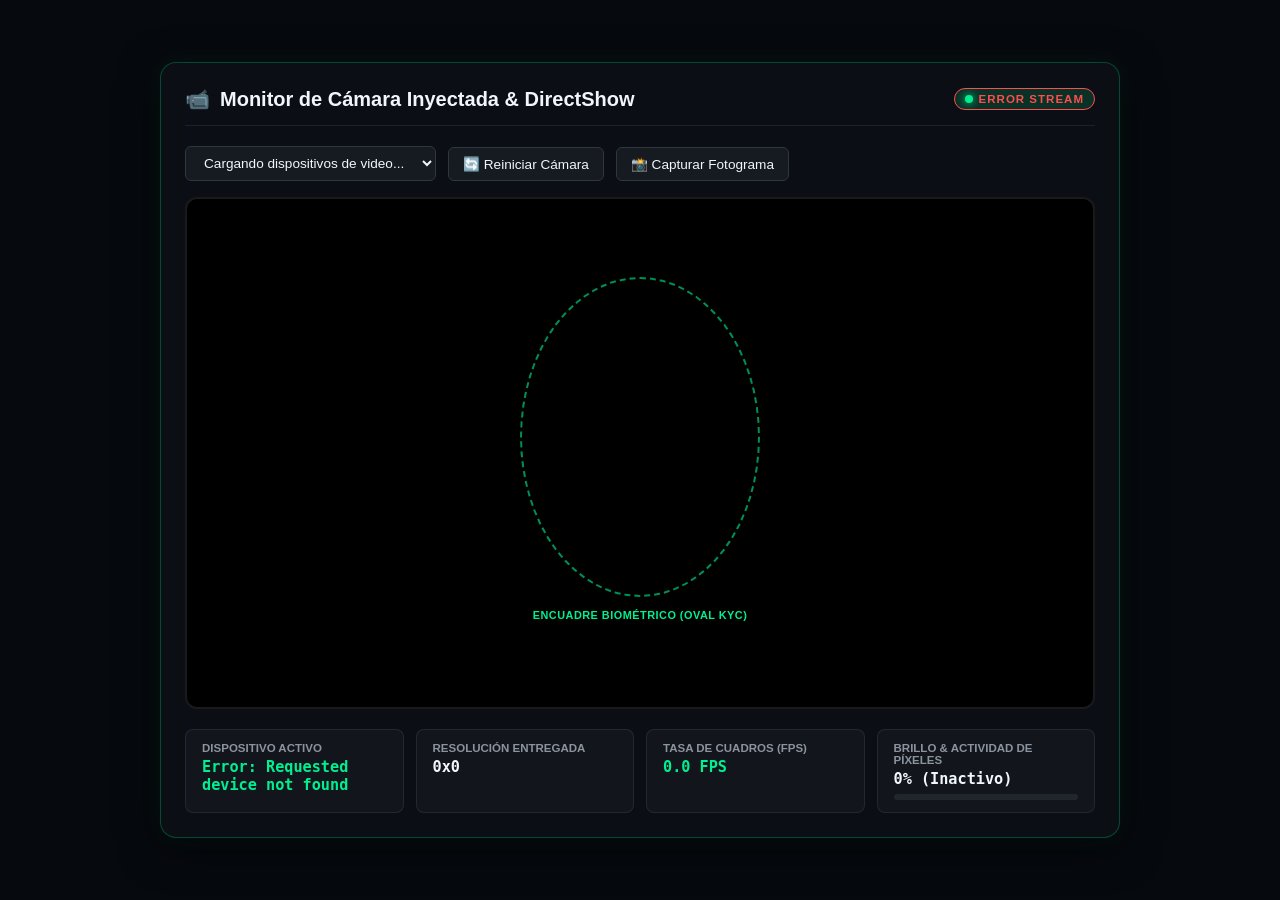
<file: static/test_cam.html>
<!DOCTYPE html>
<html lang="es">
<head>
    <meta charset="UTF-8">
    <meta name="viewport" content="width=device-width, initial-scale=1.0">
    <title>kcky | Monitor de Cámara en Vivo & Validación Biométrica</title>
    <style>
        * { margin: 0; padding: 0; box-sizing: border-box; }
        body {
            background: #06090e;
            color: #f0f6fc;
            font-family: -apple-system, BlinkMacSystemFont, "Segoe UI", Roboto, sans-serif;
            display: flex;
            flex-direction: column;
            align-items: center;
            justify-content: center;
            min-height: 100vh;
            padding: 20px;
        }
        .monitor-card {
            background: rgba(13, 17, 23, 0.85);
            border: 1px solid rgba(0, 240, 144, 0.25);
            border-radius: 16px;
            padding: 24px;
            width: 100%;
            max-width: 960px;
            box-shadow: 0 10px 40px rgba(0, 0, 0, 0.6), 0 0 25px rgba(0, 240, 144, 0.08);
            backdrop-filter: blur(12px);
        }
        .header {
            display: flex;
            align-items: center;
            justify-content: space-between;
            margin-bottom: 20px;
            border-bottom: 1px solid rgba(255, 255, 255, 0.08);
            padding-bottom: 14px;
        }
        .header-title {
            display: flex;
            align-items: center;
            gap: 10px;
            font-size: 1.25rem;
            font-weight: 700;
        }
        .badge-live {
            background: rgba(0, 240, 144, 0.15);
            color: #00f090;
            border: 1px solid #00f090;
            font-size: 0.72rem;
            font-weight: 800;
            padding: 4px 10px;
            border-radius: 20px;
            text-transform: uppercase;
            letter-spacing: 1px;
            display: flex;
            align-items: center;
            gap: 6px;
        }
        .badge-live::before {
            content: "";
            display: inline-block;
            width: 8px;
            height: 8px;
            background: #00f090;
            border-radius: 50%;
            box-shadow: 0 0 8px #00f090;
            animation: pulse 1.5s infinite;
        }
        @keyframes pulse {
            0% { opacity: 1; transform: scale(1); }
            50% { opacity: 0.4; transform: scale(0.85); }
            100% { opacity: 1; transform: scale(1); }
        }
        .controls-bar {
            display: flex;
            gap: 12px;
            margin-bottom: 16px;
            align-items: center;
        }
        select, button {
            background: #161b22;
            border: 1px solid #30363d;
            color: #f0f6fc;
            padding: 8px 14px;
            border-radius: 6px;
            font-size: 0.85rem;
            outline: none;
            cursor: pointer;
        }
        button:hover {
            border-color: #00f090;
            color: #00f090;
        }
        .video-viewport-wrapper {
            position: relative;
            width: 100%;
            aspect-ratio: 16 / 9;
            background: #000;
            border-radius: 12px;
            overflow: hidden;
            border: 2px solid rgba(255, 255, 255, 0.1);
        }
        video {
            width: 100%;
            height: 100%;
            object-fit: cover;
            display: block;
        }
        /* Óvalo guía de validación biométrica KYC */
        .kyc-overlay {
            position: absolute;
            top: 0; left: 0; right: 0; bottom: 0;
            pointer-events: none;
            display: flex;
            align-items: center;
            justify-content: center;
        }
        .kyc-oval {
            width: 240px;
            height: 320px;
            border: 2px dashed rgba(0, 240, 144, 0.6);
            border-radius: 50%;
            box-shadow: 0 0 0 9999px rgba(0, 0, 0, 0.25);
            position: relative;
            transform: translateY(-5%);
        }
        .kyc-oval::after {
            content: "ENCUADRE BIOMÉTRICO (OVAL KYC)";
            position: absolute;
            bottom: -28px;
            left: 50%;
            transform: translateX(-50%);
            color: #00f090;
            font-size: 0.68rem;
            font-weight: 700;
            white-space: nowrap;
            letter-spacing: 0.5px;
            background: rgba(0, 0, 0, 0.6);
            padding: 2px 8px;
            border-radius: 4px;
        }
        .metrics-grid {
            display: grid;
            grid-template-columns: repeat(auto-fit, minmax(200px, 1fr));
            gap: 12px;
            margin-top: 20px;
        }
        .metric-card {
            background: rgba(255, 255, 255, 0.03);
            border: 1px solid rgba(255, 255, 255, 0.08);
            border-radius: 8px;
            padding: 12px 16px;
        }
        .metric-label {
            font-size: 0.72rem;
            color: #8b949e;
            text-transform: uppercase;
            font-weight: 600;
            margin-bottom: 4px;
        }
        .metric-value {
            font-size: 0.95rem;
            font-weight: 700;
            color: #f0f6fc;
            font-family: monospace;
        }
        .metric-value.highlight {
            color: #00f090;
        }
        .pixel-activity-bar {
            height: 6px;
            background: #21262d;
            border-radius: 3px;
            overflow: hidden;
            margin-top: 6px;
        }
        .pixel-activity-fill {
            height: 100%;
            width: 0%;
            background: #00f090;
            transition: width 0.1s linear;
        }
    </style>
</head>
<body>
    <div class="monitor-card">
        <div class="header">
            <div class="header-title">
                <span>📹</span> Monitor de Cámara Inyectada & DirectShow
            </div>
            <div class="badge-live" id="live-badge">STREAM ACTIVO & VALIDADO</div>
        </div>

        <div class="controls-bar">
            <select id="camera-select" onchange="switchCamera(this.value)">
                <option value="">Cargando dispositivos de video...</option>
            </select>
            <button onclick="startStream()">🔄 Reiniciar Cámara</button>
            <button onclick="takeSnapshot()">📸 Capturar Fotograma</button>
        </div>

        <div class="video-viewport-wrapper">
            <video id="webcam-video" autoplay playsinline muted></video>
            <div class="kyc-overlay">
                <div class="kyc-oval"></div>
            </div>
        </div>

        <div class="metrics-grid">
            <div class="metric-card">
                <div class="metric-label">Dispositivo Activo</div>
                <div class="metric-value highlight" id="dev-name">Detectando...</div>
            </div>
            <div class="metric-card">
                <div class="metric-label">Resolución Entregada</div>
                <div class="metric-value" id="dev-res">0x0</div>
            </div>
            <div class="metric-card">
                <div class="metric-label">Tasa de Cuadros (FPS)</div>
                <div class="metric-value highlight" id="dev-fps">0.0 FPS</div>
            </div>
            <div class="metric-card">
                <div class="metric-label">Brillo & Actividad de Píxeles</div>
                <div class="metric-value" id="dev-brightness">0% (Inactivo)</div>
                <div class="pixel-activity-bar">
                    <div class="pixel-activity-fill" id="pixel-bar"></div>
                </div>
            </div>
        </div>
    </div>

    <canvas id="hidden-canvas" width="320" height="180" style="display: none;"></canvas>

    <script>
        let currentStream = null;
        let frameCount = 0;
        let lastFpsCheck = performance.now();
        let fps = 0;

        async function populateDevices() {
            try {
                const devices = await navigator.mediaDevices.enumerateDevices();
                const select = document.getElementById('camera-select');
                select.innerHTML = '';
                
                const videoDevices = devices.filter(d => d.kind === 'videoinput');
                if (videoDevices.length === 0) {
                    const opt = document.createElement('option');
                    opt.value = "";
                    opt.textContent = "Cámara Inyectada / Predeterminada";
                    select.appendChild(opt);
                } else {
                    videoDevices.forEach((d, idx) => {
                        const opt = document.createElement('option');
                        opt.value = d.deviceId;
                        opt.textContent = d.label || `Cámara ${idx + 1} (${d.deviceId.slice(0, 8)}...)`;
                        select.appendChild(opt);
                    });
                }
            } catch (e) {
                console.warn("Error listando dispositivos:", e);
            }
        }

        async function switchCamera(deviceId) {
            await startStream(deviceId);
        }

        async function startStream(preferredDeviceId = null) {
            if (currentStream) {
                currentStream.getTracks().forEach(t => t.stop());
                currentStream = null;
            }

            const constraints = {
                video: preferredDeviceId ? { deviceId: { exact: preferredDeviceId } } : { width: { ideal: 1280 }, height: { ideal: 720 }, frameRate: { ideal: 30 } },
                audio: false
            };

            try {
                const stream = await navigator.mediaDevices.getUserMedia(constraints);
                currentStream = stream;
                const video = document.getElementById('webcam-video');
                video.srcObject = stream;
                
                await video.play().catch(e => console.log("Play error (ignorable):", e));

                const track = stream.getVideoTracks()[0];
                const settings = track.getSettings ? track.getSettings() : {};
                
                document.getElementById('dev-name').textContent = track.label || "Cámara Inyectada Stealth";

                const updateRes = () => {
                    if (video.videoWidth > 0) {
                        document.getElementById('dev-res').textContent = `${video.videoWidth}x${video.videoHeight} (16:9)`;
                    }
                };
                video.onloadedmetadata = updateRes;
                video.onloadeddata = updateRes;
                video.ontimeupdate = updateRes;
                updateRes();

                await populateDevices();
                startPixelAnalyzer();
            } catch (err) {
                console.error("Error obteniendo stream:", err);
                document.getElementById('dev-name').textContent = "Error: " + err.message;
                document.getElementById('live-badge').textContent = "ERROR STREAM";
                document.getElementById('live-badge').style.borderColor = "#ff4d4f";
                document.getElementById('live-badge').style.color = "#ff4d4f";
            }
        }

        function startPixelAnalyzer() {
            const canvas = document.getElementById('hidden-canvas');
            const ctx = canvas.getContext('2d');
            const video = document.getElementById('webcam-video');

            function analyze() {
                if (video.readyState >= 2) {
                    frameCount++;
                    const now = performance.now();
                    if (now - lastFpsCheck >= 1000) {
                        fps = (frameCount * 1000) / (now - lastFpsCheck);
                        document.getElementById('dev-fps').textContent = `${fps.toFixed(1)} FPS`;
                        frameCount = 0;
                        lastFpsCheck = now;
                    }

                    try {
                        ctx.drawImage(video, 0, 0, 320, 180);
                        const imgData = ctx.getImageData(0, 0, 320, 180);
                        let totalLum = 0;
                        const data = imgData.data;
                        for (let i = 0; i < data.length; i += 16) {
                            totalLum += (0.299 * data[i] + 0.587 * data[i+1] + 0.114 * data[i+2]);
                        }
                        const avgLum = totalLum / (data.length / 16);
                        const percent = Math.min(100, Math.round((avgLum / 255) * 100));

                        document.getElementById('dev-brightness').textContent = `${percent}% Luminancia (${avgLum > 10 ? 'Activo' : 'Oscuro'})`;
                        document.getElementById('pixel-bar').style.width = `${Math.max(5, percent)}%`;
                    } catch (e) { }
                }
                requestAnimationFrame(analyze);
            }
            requestAnimationFrame(analyze);
        }

        function takeSnapshot() {
            const video = document.getElementById('webcam-video');
            const c = document.createElement('canvas');
            c.width = video.videoWidth || 1280;
            c.height = video.videoHeight || 720;
            const ctx = c.getContext('2d');
            ctx.drawImage(video, 0, 0, c.width, c.height);
            const dataUrl = c.toDataURL('image/png');
            const win = window.open();
            if (win) {
                win.document.write(`<img src="${dataUrl}" style="max-width:100%; border:2px solid #00f090; border-radius:8px;"/>`);
            }
        }

        window.addEventListener('DOMContentLoaded', () => startStream());
    </script>
</body>
</html>
</file>
